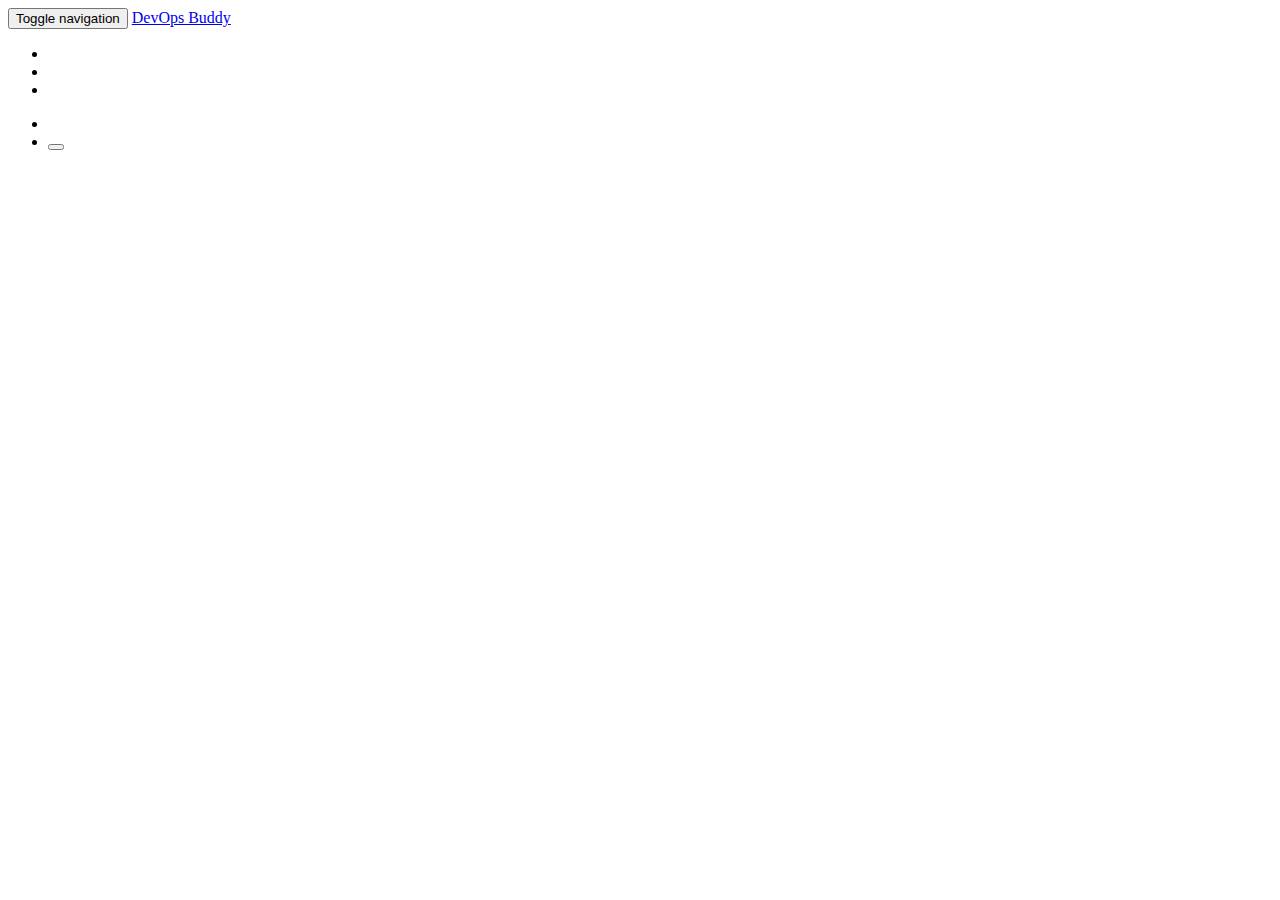
<file: src/main/resources/templates/common/navbar.html>
<!DOCTYPE html>
<html lang="en" xmlns:th="http://www.thymeleaf.org">

<body>
	<div th:fragment="common-navbar" class="navbar navbar-inverse navbar-fixed-top" role="navigation">
	    <div class="container">
	        <div class="navbar-header">
	            <button type="button" class="navbar-toggle collapsed" data-toggle="collapse" data-target=".navbar-collapse">
	                <span class="sr-only">Toggle navigation</span>
	                <span class="icon-bar"></span>
	                <span class="icon-bar"></span>
	                <span class="icon-bar"></span>
	            </button>
	            <a class="navbar-brand" href="#">DevOps Buddy</a>
	        </div>
	        <div class="collapse navbar-collapse">
	            <ul class="nav navbar-nav">
	                <li class="active"><a th:text="#{navbar.home.text}" href="#"></a></li>
	                <li><a th:text="#{navbar.about.text}" href="/about"></a></li>
	                <li><a th:text="#{navbar.contact.text}" href="/contact"></a></li>
	            </ul>
	            
	            <ul class="nav navbar-nav navbar-right">
	                <li th:if="${#authorization.expression('!isAuthenticated()')}">
	                	<a th:href="@{/login}" th:text="#{navbar.login.text}" />
	                </li>
	                <li th:if="${#authorization.expression('isAuthenticated()')}">
	                	<form id="f" th:action="@{/logout}" method="post" role="form" class="navbar-form">
	                		<button type="submit" th:text="#{navbar.logout.text}" class="btn btn-primary"></button>
	                	</form> 
	                </li>
	                
	            </ul>
	        </div><!--/.nav-collapse -->
	    </div>
	</div>

</body>
</html>
</file>
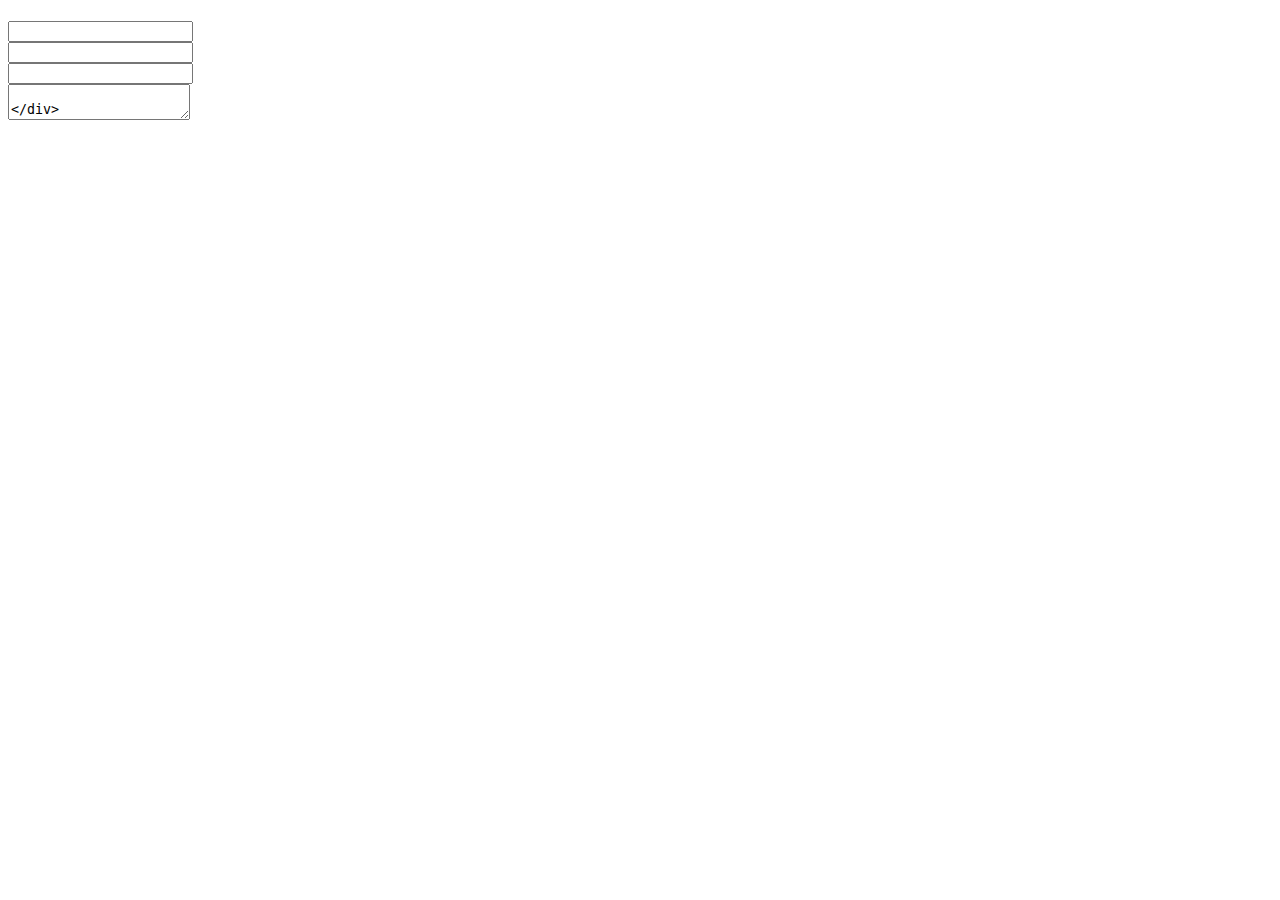
<file: src/main/resources/templates/contact/contact.html>
<!DOCTYPE html>
<html lang="en" xmlns:th="http://www.thymeleaf.org">

<head th:replace="common/header :: common-header" />

<body>

	<div th:replace="common/navbar :: common-navbar" />
	
	<div class="container">

        <div class="row">
            <div class="col-md-6 col-md-offset-3">
                <div class="well">
                	<div class="text-center">
                		<h1 th:text="#{contact.h1.text}"></h1>
                		<p class="lead" th:text="#{contact.p.lead}"></p>
                		
                		<form id="contactForm"
                			th:action="@{/contact/}"
                			th:object="${feedback}"
                			method="post"
                			class="text-left">
                			
                			<div class="form-group">
                				<label for="email" th:text="#{form.email}"></label>
                				<input type="email" id="email" th:field="*{email}" class="form-control" />
                			</div>
                			
                			<div class="form-group">
                				<label for="firstName" th:text="#{form.firstName}"></label>
                				<input type="text" id="firstName" th:field="*{firstName}" class="form-control" />
                			</div>
                			
                			<div class="form-group">
                				<label for="lastName" th:text="#{form.lastName}"></label>
                				<input type="text" id="lastName" th:field="*{lastName}" class="form-control" />
                			</div>
                			
                			<div class="form-group">
                				<label for="feedback" th:text="#{contact.feedback.form.text}"></label>
                				<textarea id="feedback" th:field="*{feedback}" class="form-control" rows="2" cols="20" />
                			</div>
                			
                			<div class="form-group">
                				<button type="submit" class="btn btn-primary" th:text="#{form.submit}"></button>
                			</div>
                			
                		</form>
                		
                	</div>
                </div>
            </div>
        </div>

    </div><!-- /.container -->
	

<!-- Bootstrap core JavaScript
================================================== -->
<!-- Placed at the end of the document so the pages load faster -->
<div th:replace="common/header :: before-body-scripts" />

</body>
</html>
</file>
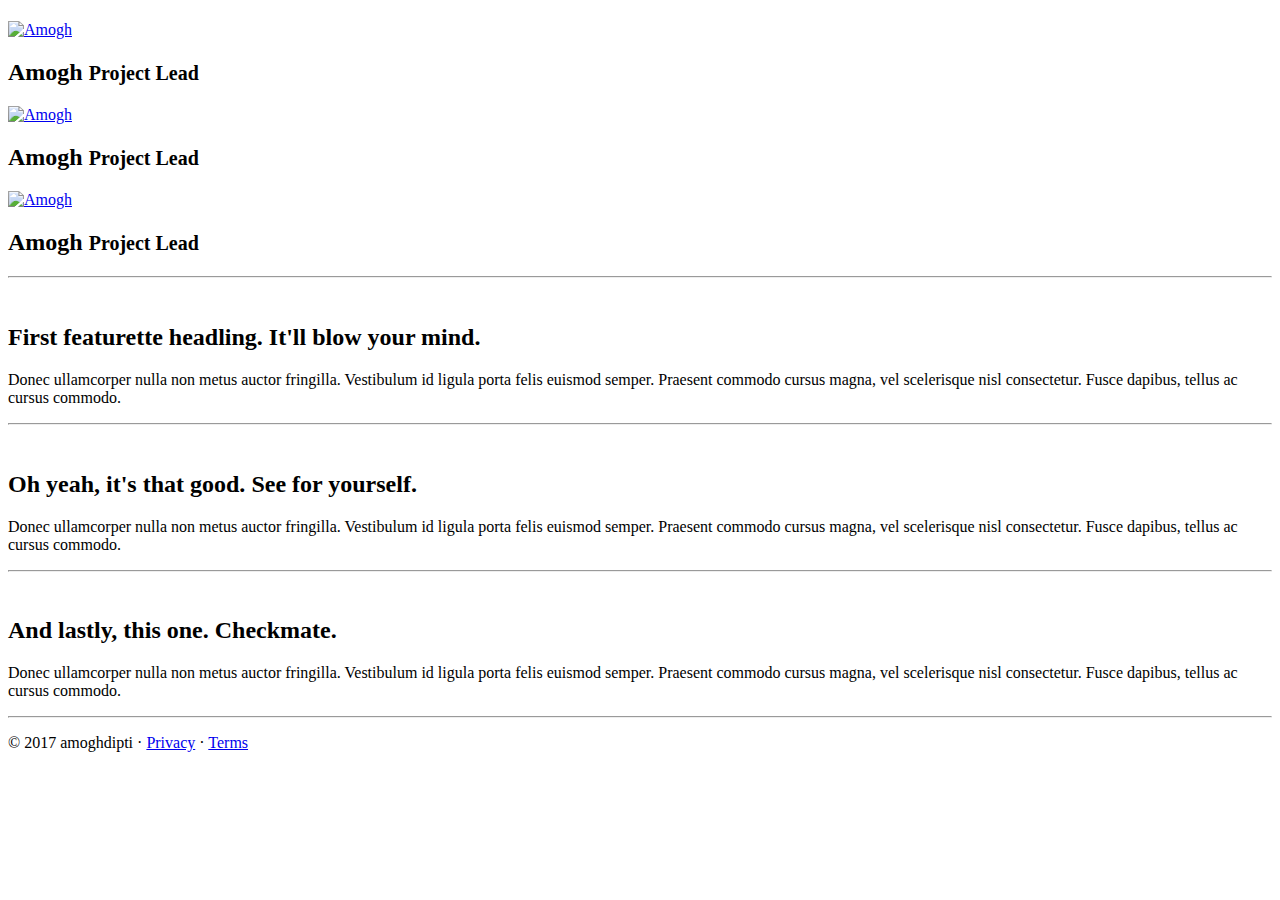
<file: src/main/resources/templates/copy/about.html>
<!DOCTYPE html>
<html lang="en" xmlns:th="http://www.thymeleaf.org">

<head th:replace="common/header :: common-header" />

<body>

    <div th:replace="common/navbar :: common-navbar" />

    <!-- Main Jumbotron
  ================================================== -->
    <!-- Wrap the rest of the page in another container to center all the content. -->

    <div class="container">
        <div class="row">
            <div class="col-md-12">
                <div class="jumbotron">
                    <h1 class="text-center" th:text="#{copy.h1.text}"></h1>
                    <p class="lead" th:text="#{copy.p.lead}"></p>
                </div>
            </div>
        </div>

    </div><!-- ./container -->

    <!-- Marketing messaging and featurettes
    ================================================== -->
    <!-- Wrap the rest of the page in another container to center all the content. -->

    <div class="container marketing">

        <!-- Three columns of text below the carousel -->
        <div class="row">
            <div class="col-lg-4 span4">
                <a href="https://www.linkedin.com/in/amoghhumraskar">
                    <img class="img-circle"
                         th:src="@{/images/amogh.jpg}"
                         alt="Amogh" width="140" height="140" />
                </a>
                <h2>Amogh <small class="member-title">Project Lead</small></h2>
                <div class="span4 collapse-group">
                    <p class="collapse text-justify" th:text="#{copy.project.lead.custom.intro}"></p>
                    <p><a class="btn btn-primary btn-collapse" href="#" role="button" th:text="#{copy.viewdetails.button}"></a></p>
                </div>
            </div><!-- /.col-lg-4 -->
            <div class="col-lg-4 span4">
                <a href="https://www.linkedin.com/in/amoghhumraskar">
                    <img class="img-circle"
                         th:src="@{/images/amogh1.jpg}"
                         alt="Amogh" width="140" height="140" />
                </a>
                <h2>Amogh <small class="member-title">Project Lead</small></h2>
                <div class="span4 collapse-group">
                    <p class="collapse text-justify" th:text="#{copy.project.lead.intro}"></p>
                    <p><a class="btn btn-primary btn-collapse" href="#" role="button" th:text="#{copy.viewdetails.button}"></a></p>
                </div>
            </div><!-- /.col-lg-4 -->
            <div class="col-lg-4 span4" >
                <a href="https://www.linkedin.com/in/amoghhumraskar">
                    <img class="img-circle"
                         th:src="@{/images/browser-icon-firefox.png}"
                         alt="Amogh" width="140" height="140" />
                </a>
                <h2>Amogh <small class="member-title">Project Lead</small></h2>
                <div class="span4 collapse-group">
                    <p class="collapse text-justify" th:text="#{copy.project.lead.intro}"></p>
                    <p><a class="btn btn-primary btn-collapse" href="#" role="button" th:text="#{copy.viewdetails.button}"></a></p>
                </div>
            </div><!-- /.col-lg-4 -->
        </div><!-- /.row -->

        <!-- START THE FEATURETTES -->

        <hr class="featurette-divider" />

        <div class="featurette">
            <img class="featurette-image pull-right" th:src="@{/images/browser-icon-chrome.png}" />
            <h2 class="featurette-heading">First featurette headling. <span class="muted">It'll blow your mind.</span></h2>
            <p class="lead">Donec ullamcorper nulla non metus auctor fringilla. Vestibulum id ligula porta felis euismod semper.
                Praesent commodo cursus magna, vel scelerisque nisl consectetur. Fusce dapibus, tellus ac cursus commodo.</p>
        </div>

        <hr class="featurette-divider" />

        <div class="featurette">
            <img class="featurette-image pull-left" th:src="@{/images/browser-icon-firefox.png}" />
            <h2 class="featurette-heading">Oh yeah, it's that good. <span class="muted">See for yourself.</span></h2>
            <p class="lead">Donec ullamcorper nulla non metus auctor fringilla. Vestibulum id ligula porta felis euismod
                semper. Praesent commodo cursus magna, vel scelerisque nisl consectetur. Fusce dapibus, tellus ac cursus commodo.</p>
        </div>

        <hr class="featurette-divider" />

        <div class="featurette">
            <img class="featurette-image pull-right" th:src="@{/images/browser-icon-safari.png}" />
            <h2 class="featurette-heading">And lastly, this one. <span class="muted">Checkmate.</span></h2>
            <p class="lead">Donec ullamcorper nulla non metus auctor fringilla. Vestibulum id ligula porta felis euismod
                semper. Praesent commodo cursus magna, vel scelerisque nisl consectetur. Fusce dapibus, tellus ac cursus commodo.</p>
        </div>

        <hr class="featurette-divider" />

        <!-- /END THE FEATURETTES -->


        <!-- FOOTER -->
        <footer>
            <p>&copy; 2017 amoghdipti  &middot; <a href="#">Privacy</a> &middot; <a href="#">Terms</a></p>
        </footer>

    </div><!-- /.container -->

    <!-- Bootstrap core JavaScript
    ================================================== -->
    <!-- Placed at the end of the document so the pages load faster -->
    <div th:replace="common/header :: before-body-scripts" />

</body>
</html>
</file>
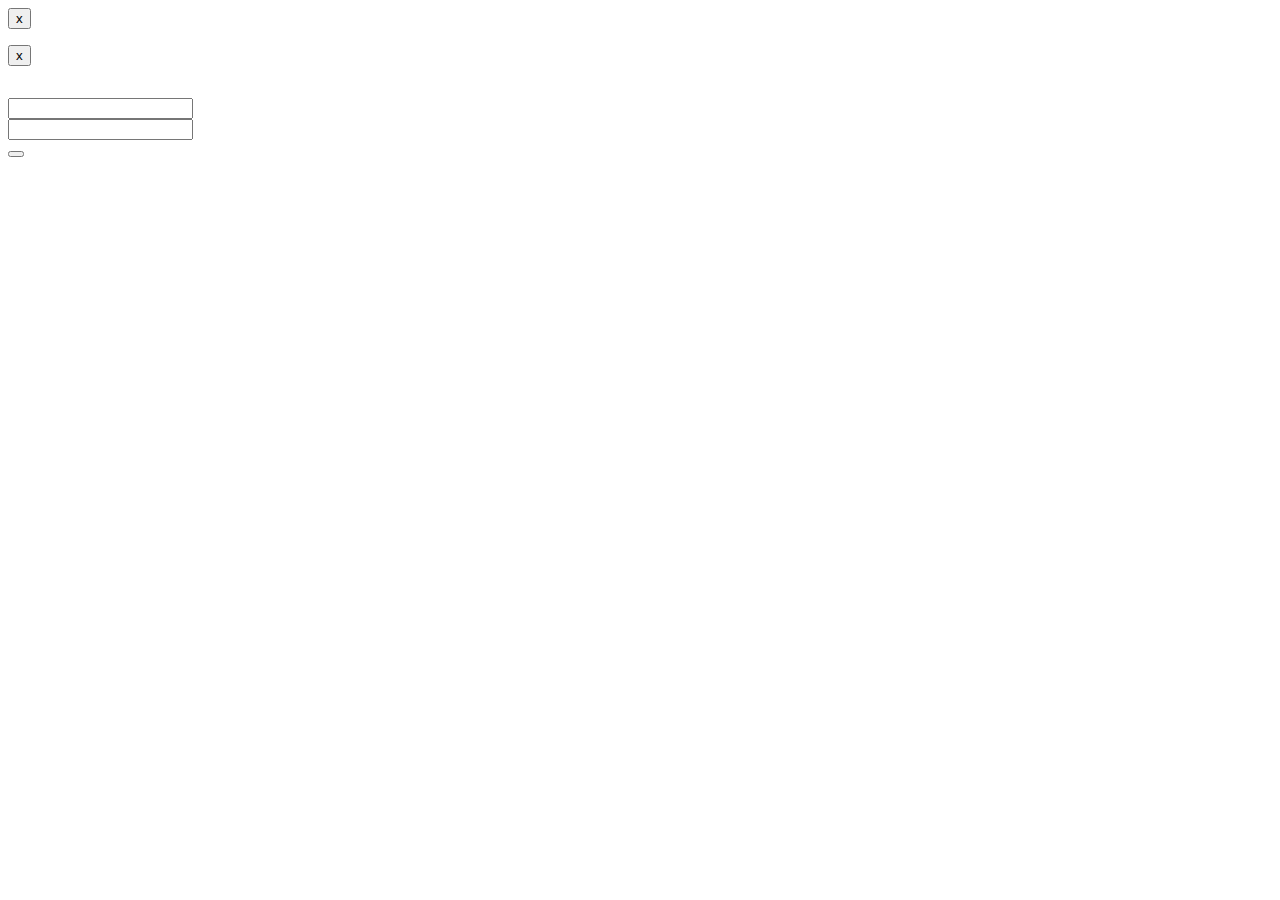
<file: src/main/resources/templates/user/login.html>
<!DOCTYPE html>
<html lang="en" xmlns:th="http://www.thymeleaf.org">

<head th:replace="common/header :: common-header" />

<body>

	<div th:replace="common/navbar :: common-navbar" />
	
	<div class="container">
		<div class="row">
			<div class="col-md-6 col-md-offset-3 text-center">
			
				<div th:if="${param.error}" class="alert alert-danger alert-dissimisible" role="alert">
					<button type="button" class="close" data-dismiss="alert" aria-label="Close">
						<span aria-hidden="true">x</span>
					</button>
					<p th:text="#{login.error.message}"/>
				</div>
				
				<div th:if="${param.logout}" class="alert alert-success alert-dissimisible" role="alert">
					<button type="button" class="close" data-dismiss="alert" aria-label="Close">
						<span aria-hidden="true">x</span>
					</button>
					<p th:text="#{login.logout.success}"/>
				</div>
			
			</div>
		</div>
		
		<div class="row">	
			<div class="col-md-6 col-md-offset-3">
				<div class="well">
					<div class="text-center">
						<h1 th:text="#{login.h1.text}" />
						<p class="lead" th:text="#{login.p.lead}" />
					</div>
					
					<div class="text-left">
						<form id="loginForm"
							th:action="@{/login}"
							method="post">
							
							<div class="form-group">
								<label for="username" th:text="#{login.username.text}" />
								<input type="text" id="username" name="username" class="form-control" />
							</div>
							
							<div class="form-group">
								<label for="password" th:text="#{login.password.text}" />
								<input type="password" id="password" name="password" class="form-control" />
							</div>

							<div class="form-group">
								<button type="submit" th:text="#{navbar.login.text}" class="btn btn-primary" />
							</div>
							
						</form>
					</div>
					
				</div>
			</div>
		</div>
    </div><!-- /.container -->
	

<!-- Bootstrap core JavaScript
================================================== -->
<!-- Placed at the end of the document so the pages load faster -->
<div th:replace="common/header :: before-body-scripts" />

</body>
</html>
</file>
